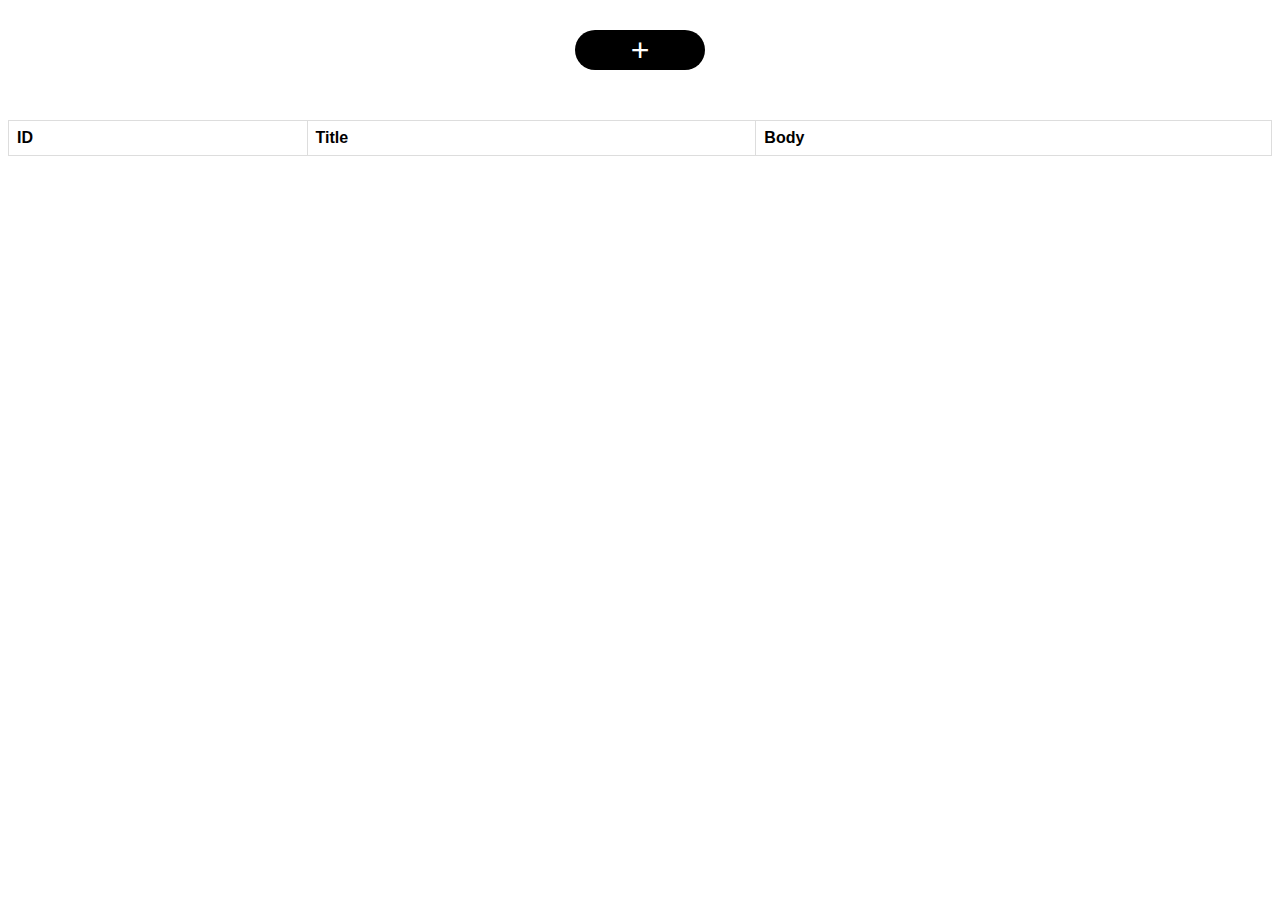
<file: task1/index.html>
<!DOCTYPE html>
<html lang="en">

<head>
    <meta charset="UTF-8">
    <meta http-equiv="X-UA-Compatible" content="IE=edge">
    <meta name="viewport" content="width=device-width, initial-scale=1.0">
    <title>Document</title>
    <link rel="stylesheet" href="assets/style.css">
</head>

<body>
    <!-- <div class="list">
        <ul>
            
        </ul>
    </div> -->
    <button class="add">+</button>
    <div class="table">
        <table>
          <thead>
            <tr>
              <th>ID</th>
              <th>Title</th>
              <th>Body</th>
            </tr>
          </thead>
          <tbody></tbody>
        </table>
      </div>
    
      <div class="modal">
        <button class="close">&times;</button>

        <h1></h1>
        <p></p>
      </div>
    <script src="assets/script.js"></script>
</body>

</html>
</file>
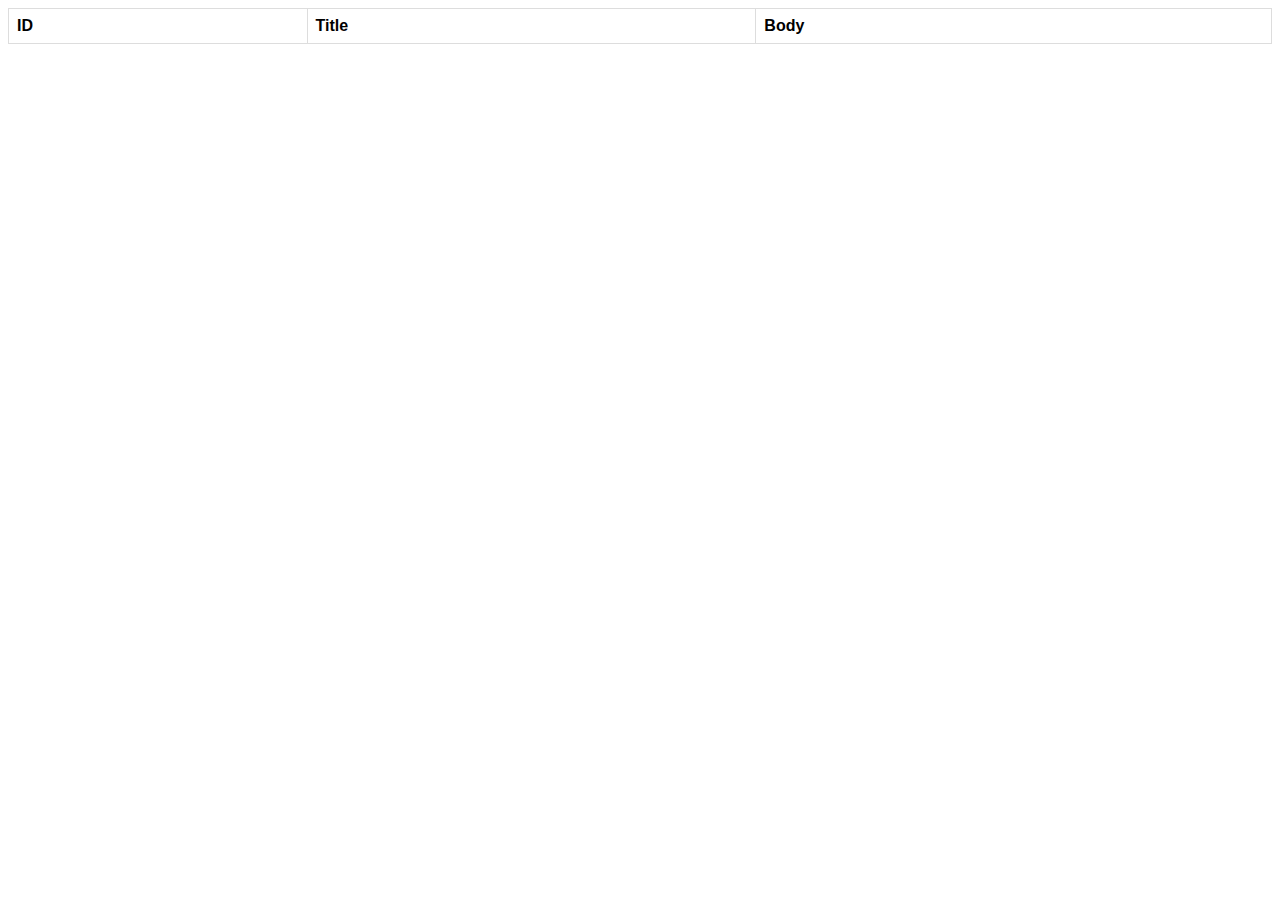
<file: task2/index.html>
<!DOCTYPE html>
<html lang="en">

<head>
    <meta charset="UTF-8">
    <meta http-equiv="X-UA-Compatible" content="IE=edge">
    <meta name="viewport" content="width=device-width, initial-scale=1.0">
    <title>Document</title>
    <link rel="stylesheet" href="assets/style.css">
</head>

<body>
    <!-- <div class="list">
        <ul>
            
        </ul>
    </div> -->
    <div class="table">
        <table>
          <thead>
            <tr>
              <th>ID</th>
              <th>Title</th>
              <th>Body</th>
            </tr>
          </thead>
          <tbody></tbody>
        </table>
      </div>
    
      <div class="modal">
        <button class="close">&times;</button>
        <h1></h1>
        <p></p>
      </div>
      <script src="https://cdnjs.cloudflare.com/ajax/libs/jquery/3.6.4/jquery.min.js"></script>
    <script src="assets/script.js"></script>
</body>

</html>
</file>
<file: task1/assets/style.css>
table {
    font-family: arial, sans-serif;
    border-collapse: collapse;
    width: 100%;
  }

  td, th {
    border: 1px solid #dddddd;
    text-align: left;
    padding: 8px;
  }

  tr:nth-child(even) {
    background-color: #dddddd;
  }
  
  .modal{
    display: none;
    position: fixed;
    top: 50%;
    left: 50%;
    transform: translate(-50%, -50%);
    width: 700px;
    height: 400px;
    background-color: black;
    color: white;
    padding: 20px;
  }
  .close {
    position: absolute;
    top: 10px;
    right: 10px;
    font-size: 32px;
    background: none;
    border: none;
    cursor: pointer;
    color: white;
  }
  .add {
    font-size: 32px;
    background: black;
    border-radius: 30px;
    width: 130px;
    height: 40px;
    border: none;
    cursor: pointer;
    color: white;
    font-size: 32px;
    margin: auto;
    display: block;
    margin-top: 30px;
    margin-bottom: 50px;
  }
</file>
<file: task2/assets/style.css>
table {
    font-family: arial, sans-serif;
    border-collapse: collapse;
    width: 100%;
  }

  td, th {
    border: 1px solid #dddddd;
    text-align: left;
    padding: 8px;
  }

  tr:nth-child(even) {
    background-color: #dddddd;
  }
  
  .modal{
    display: none;
    position: fixed;
    top: 50%;
    left: 50%;
    transform: translate(-50%, -50%);
    width: 700px;
    height: 400px;
    background-color: black;
    color: white;
    padding: 20px;
  }
  .close {
    position: absolute;
    top: 10px;
    right: 10px;
    font-size: 32px;
    background: none;
    border: none;
    cursor: pointer;
    color: white;
  }
</file>
